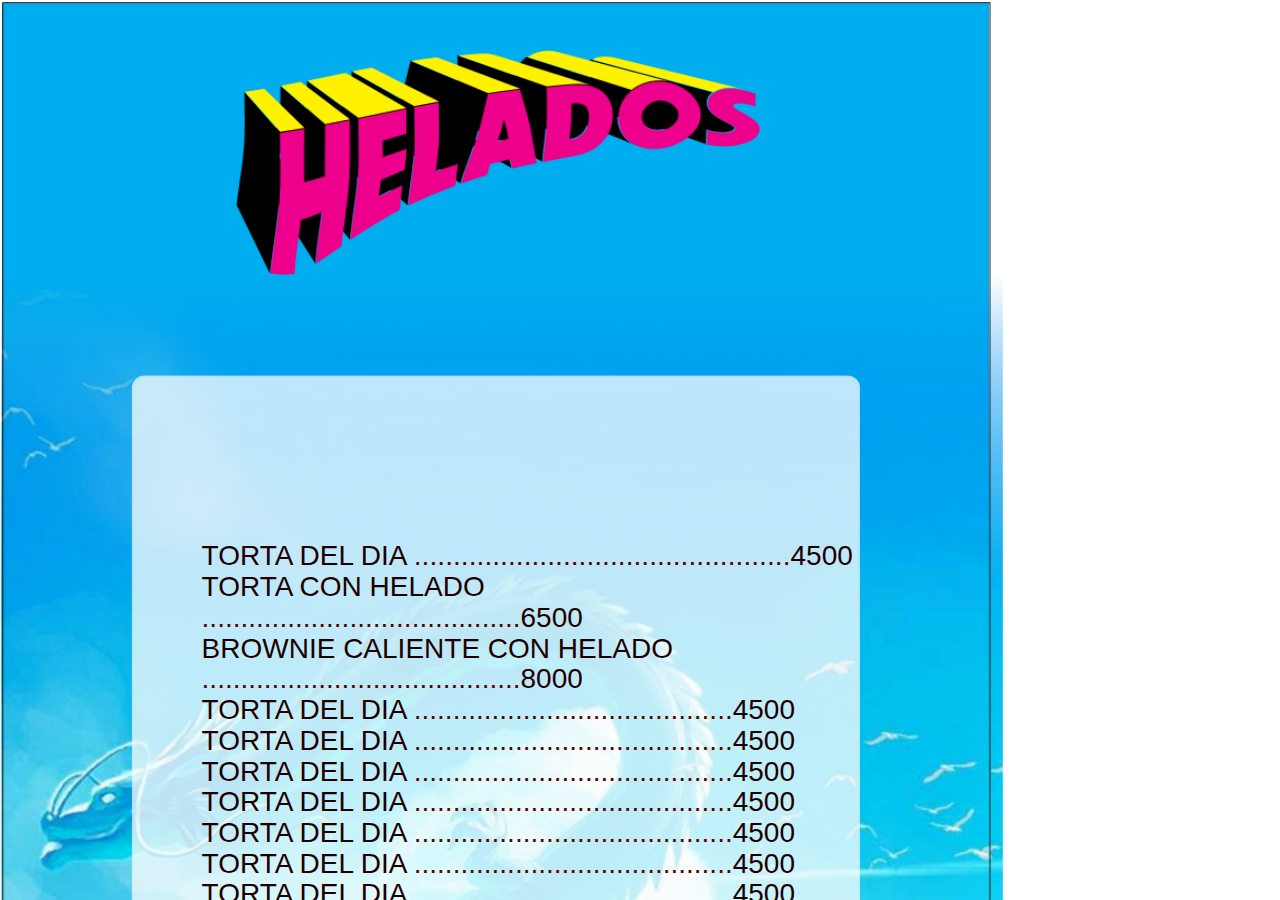
<file: SodaPDF-converted-CARTA QR PREMIERE (1)/index.html>
<!DOCTYPE html>
<html>
  <head>
    <meta charset="utf-8" />
    <title>Cafe De Pelicula Premiere</title>
  </head>
  <frameset >
<frame name="contents" src="OutDocument/pg_0001.htm"/>
</frameset>
<noframes>
<body>
</body>
</noframes>
</html>
</file>
